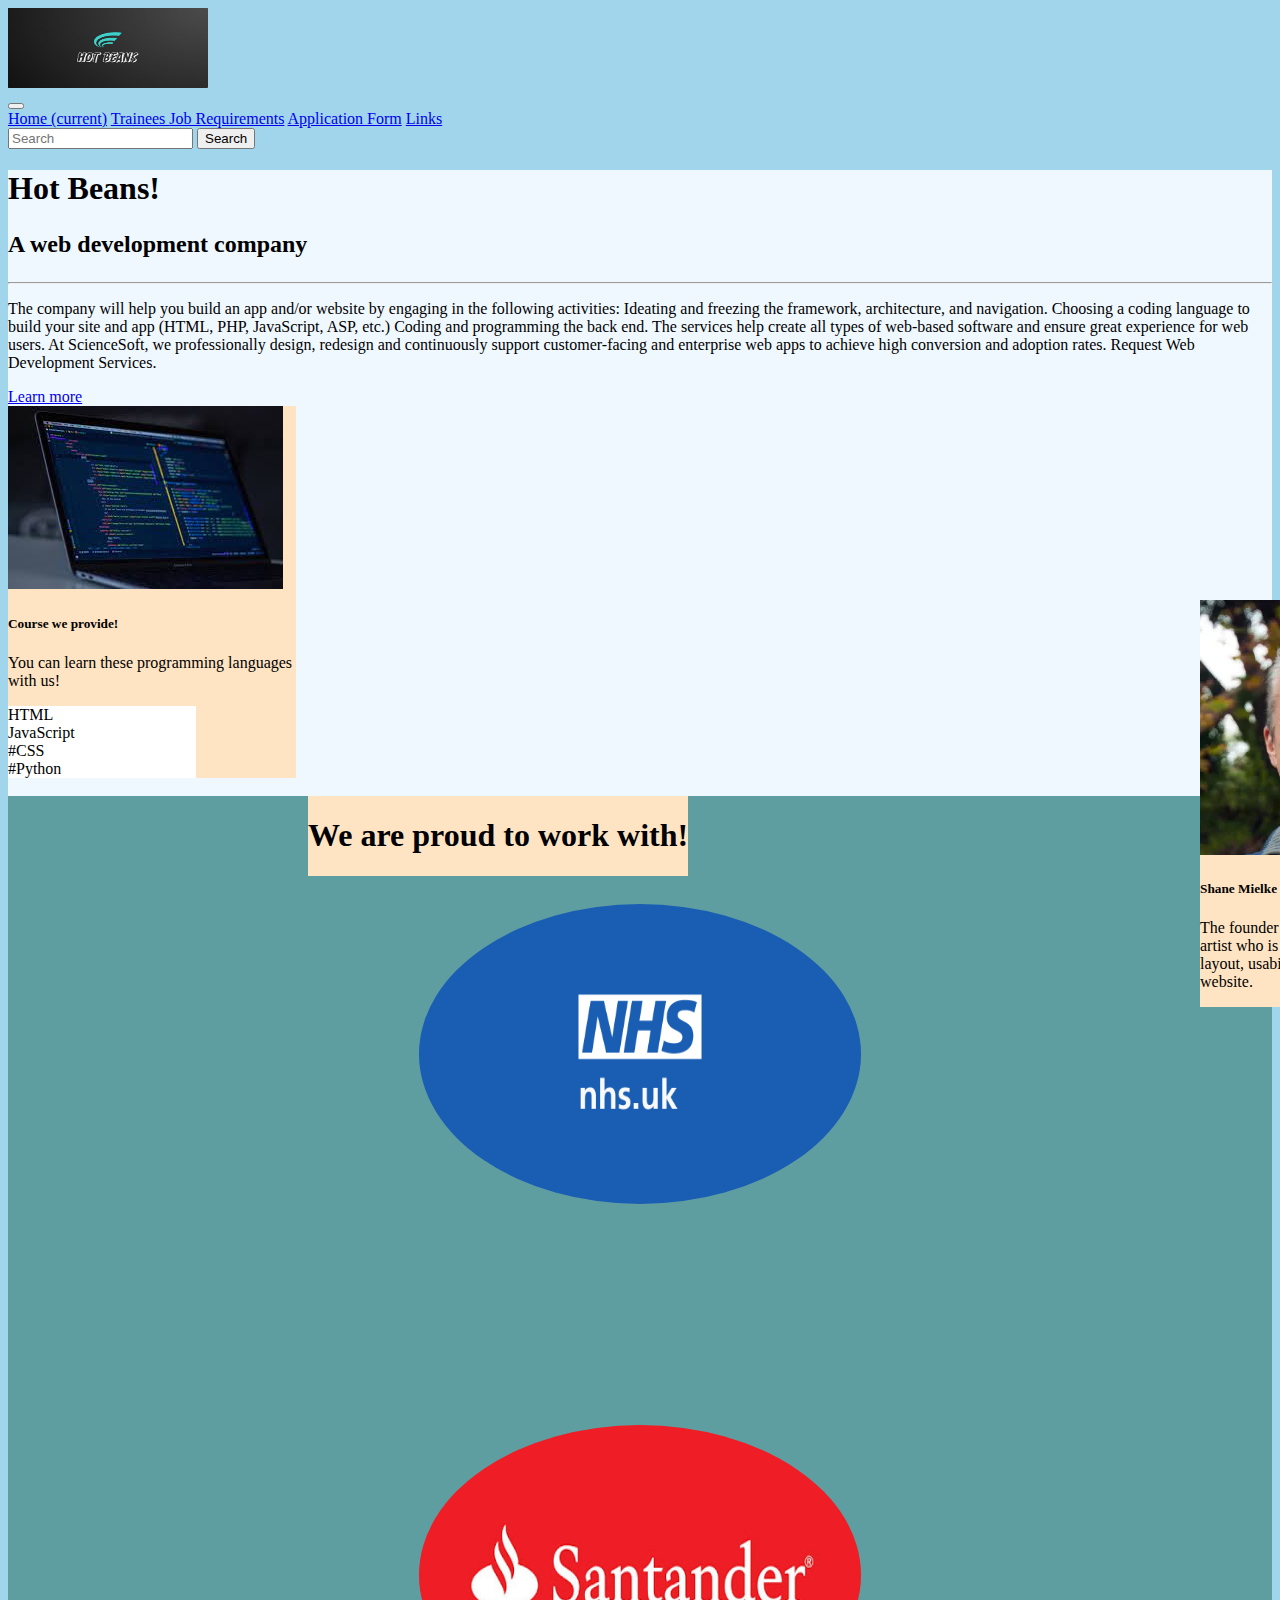
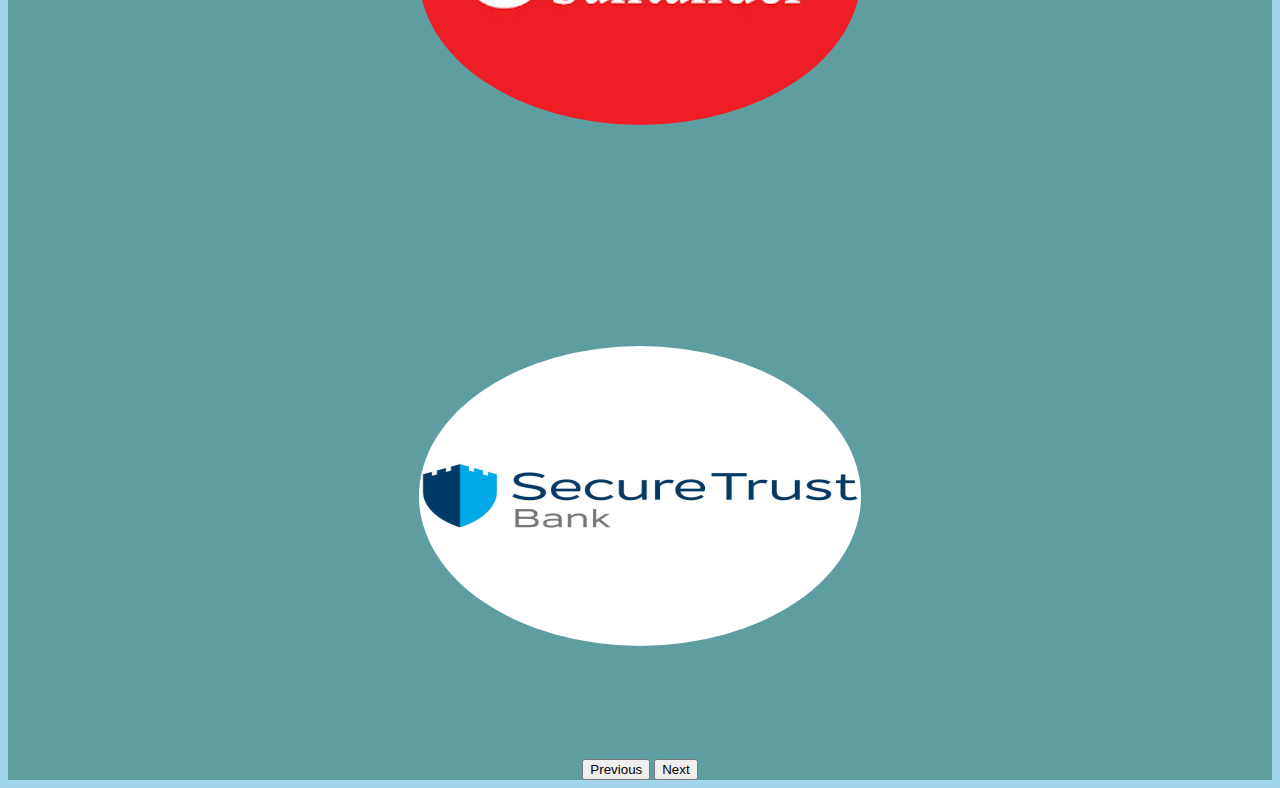
<file: index.html>
<!DOCTYPE html>
<html lang="en">
<head>
    <meta charset="UTF-8">
    <meta name="viewport" content="width=device-width, initial-scale=1.0">
    <title>Hot Beans</title>
    <link rel="stylesheet" href="https://cdn.jsdelivr.net/npm/bootstrap@4.6.1/dist/css/bootstrap.min.css" integrity="sha384-zCbKRCUGaJDkqS1kPbPd7TveP5iyJE0EjAuZQTgFLD2ylzuqKfdKlfG/eSrtxUkn" crossorigin="anonymous">
    <link rel="stylesheet" href="css/style.css">
    <link rel="preconnect" href="https://fonts.googleapis.com">

</head>
<style>
 

</style>

<body>
  <div></div>
  <nav class="navbar navbar-expand-lg navbar-dark bg-dark">
    <a class="navbar-brand" href="index.html">
      <img src="images/Logo.JPG" alt="" width="200" height="80">
    </a>
    <div>
    <button class="navbar-toggler" type="button" data-toggle="collapse" data-target="#navbarNavAltMarkup" aria-controls="navbarNavAltMarkup" aria-expanded="false" aria-label="Toggle navigation">
      <span class="navbar-toggler-icon"></span>
    </button>
    <div class="collapse navbar-collapse" id="navbarNavAltMarkup">
      <div class="navbar-nav">
        <a class="nav-link active" href="index.html">Home <span class="sr-only">(current)</span></a>
        <a class="nav-link" href="products.html">Trainees </a>
        <a class="nav-link" href="aboutus.html">Job Requirements</a>
        <a class="nav-link" href="contactus.html">Application Form</a>
        <a class="nav-link" href="Links.html">Links</a>
        
      </div>
    </div>
  </div>
  <form class="d-flex" role="search">
    <input class="form-control me-2" type="search" placeholder="Search" aria-label="Search">
    <button class="btn btn-outline-success" type="submit">Search</button>
  </form>
  </nav>




 
 <div class="container"> 
  <div class="jumbotron">
  <h1 class="display-4">Hot Beans!</h1>
  <h2><p class="lead"> A web development company</p></h2>
  
  <hr class="my-4">
  <p>The company will help you build an app and/or website by engaging in the following activities: Ideating and freezing the framework, architecture, and navigation. Choosing a coding language to build your site and app (HTML, PHP, JavaScript, ASP, etc.) Coding and programming the back end. The services help create all types of web-based software and ensure great experience for web users. At ScienceSoft, we professionally design, redesign and continuously support customer-facing and enterprise web apps to achieve high conversion and adoption rates. Request Web Development Services.</p>
  <a class="btn btn-primary btn-lg" href="#" role="button">Learn more</a>
</div>

<div class="card" style="width: 18rem;">
  <img src="images/Coding.jpg" class="card-img-top" alt="...">
  <div class="card-body">
    <h5 class="card-title">Course we provide!</h5>
    <p class="card-text">You can learn these programming languages with us!</p>
  </div>
  <ul class="list-group list-group-flush">
    <li class="list-group-item">HTML</li>
    <li class="list-group-item">JavaScript</li>
    <li class="list-group-item">#CSS</li>
    <li class="list-group-item">#Python</li>
  </ul>
  
</div>

<div class="card1" style="width: 18rem;">
  <img src="images/Shane.PNG" class="card-img-top" alt="...">
  <div class="card-body">
    <h5 class="card-title">Shane Mielke</h5>
    <p class="card-text">The founder of the company. He  is a graphic artist who is responsible for designing the layout, usability, and visual appearance of a website.</p>
  
  </div>
</div>
<br>

<div class="container5"><h1>We are proud to work with!</h1></div>



<div class="container">

<section id="testimonial">
    <div id="carouselExampleControls" class="carousel slide" data-ride="carousel">
        <div class="carousel-inner">
          <div class="carousel-item active">
            
            <img class="testimonial-image" src="images/nhs.png"  width= "1000" height= "300"  alt="This is a image of a company logo!">
            
          </div>
          <div class="carousel-item">
            
            <img class="testimonial-image" src="images/santander.jpg" width= "1000" height= "300" alt="This is a image of a company logo!">
           
          </div>
          <div class="carousel-item">
            
            <img class="testimonial-image" src="images/Secure trust.jpg" width= "1000" height= "300" alt="This is a image of a company logo!">
            
          </div>
        </div>
       <button class="carousel-control-prev" type="button" data-target="#carouselExampleControls" data-slide="prev">
          <span class="carousel-control-prev-icon" aria-hidden="true"></span>
          <span class="sr-only">Previous</span>
        </button>
        <button class="carousel-control-next" type="button" data-target="#carouselExampleControls" data-slide="next">
          <span class="carousel-control-next-icon" aria-hidden="true"></span>
          <span class="sr-only">Next</span>
        </button>
      </div>
</section>
</div>

 


   



    <script src="https://cdn.jsdelivr.net/npm/jquery@3.5.1/dist/jquery.slim.min.js" integrity="sha384-DfXdz2htPH0lsSSs5nCTpuj/zy4C+OGpamoFVy38MVBnE+IbbVYUew+OrCXaRkfj" crossorigin="anonymous"></script>
    <script src="https://cdn.jsdelivr.net/npm/bootstrap@4.6.1/dist/js/bootstrap.bundle.min.js" integrity="sha384-fQybjgWLrvvRgtW6bFlB7jaZrFsaBXjsOMm/tB9LTS58ONXgqbR9W8oWht/amnpF" crossorigin="anonymous"></script>
</body>
</html>
</file>
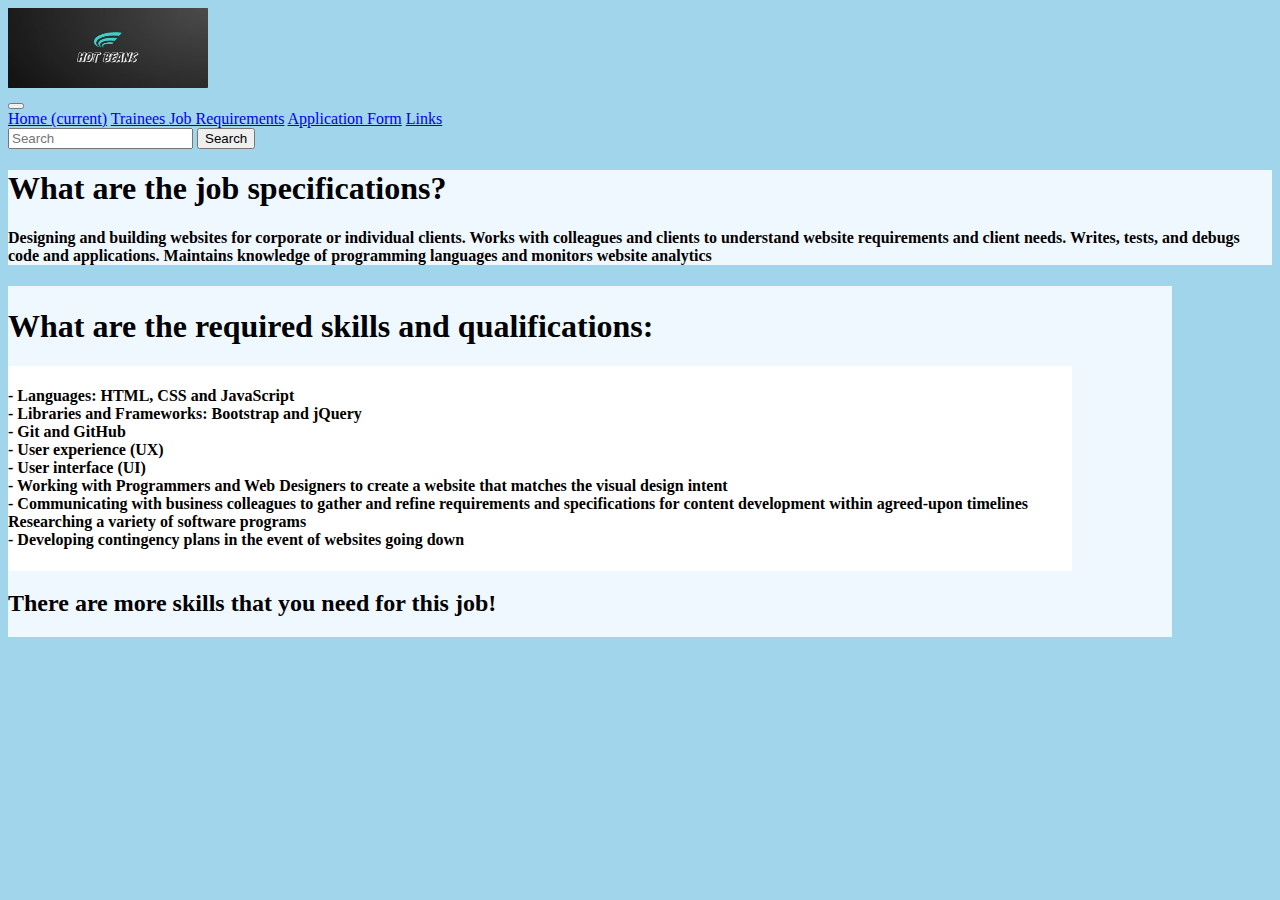
<file: aboutus.html>
<!DOCTYPE html>
<html lang="en">
<head>
    <meta charset="UTF-8">
    <meta name="viewport" content="width=device-width, initial-scale=1.0">
    <title>aboutus</title>
    <link rel="stylesheet" href="https://cdn.jsdelivr.net/npm/bootstrap@4.6.1/dist/css/bootstrap.min.css" integrity="sha384-zCbKRCUGaJDkqS1kPbPd7TveP5iyJE0EjAuZQTgFLD2ylzuqKfdKlfG/eSrtxUkn" crossorigin="anonymous">
    <link rel="stylesheet" href="css/style.css">
</head>
<body>
    <div></div>
    <nav class="navbar navbar-expand-lg navbar-dark bg-dark">
      <a class="navbar-brand" href="index.html">
        <img src="images/Logo.JPG" alt="" width="200" height="80">
      </a>
      <div>
      <button class="navbar-toggler" type="button" data-toggle="collapse" data-target="#navbarNavAltMarkup" aria-controls="navbarNavAltMarkup" aria-expanded="false" aria-label="Toggle navigation">
        <span class="navbar-toggler-icon"></span>
      </button>
      <div class="collapse navbar-collapse" id="navbarNavAltMarkup">
        <div class="navbar-nav">
          <a class="nav-link active" href="index.html">Home <span class="sr-only">(current)</span></a>
          <a class="nav-link" href="products.html">Trainees </a>
          <a class="nav-link" href="aboutus.html">Job Requirements</a>
          <a class="nav-link" href="contactus.html">Application Form</a>
          <a class="nav-link" href="Links.html">Links</a>
          
        </div>
      </div>
    </div>
    <form class="d-flex" role="search">
      <input class="form-control me-2" type="search" placeholder="Search" aria-label="Search">
      <button class="btn btn-outline-success" type="submit">Search</button>
    </form>
    </nav>
    
        <div class="abt_cont">
            
            <div class="abt_main container">
                <h1>What are the job specifications?</h1>
                <h4>
                <p>Designing and building websites for corporate or individual clients. Works with colleagues and clients to understand website requirements and client needs. Writes, tests, and debugs code and applications. Maintains knowledge of programming languages and monitors website analytics</p>
                </h4>    
            </div>


            
            <ul class="list-unstyled container">

               <h1><li>What are the required skills and qualifications:</h1> 
                  <ul>
                      <h4>
                    <li>- Languages: HTML, CSS and JavaScript</li>
                    <li>- Libraries and Frameworks: Bootstrap and jQuery</li>
                    <li>- Git and GitHub</li>
                    <li>- User experience (UX)</li>
                    <li>- User interface (UI)</li>
                    <li>- Working with Programmers and Web Designers to create a website that matches the visual design intent</li>
                    <li>- Communicating with business colleagues to gather and refine requirements and specifications for content development within agreed-upon timelines
                        Researching a variety of software programs</li>
                    <li>- Developing contingency plans in the event of websites going down</li>
                </h4>
                  </ul>
                </li>
               <h2><li>There are more skills that you need for this job!</li></h2> 
              </ul>
            
            <script src="https://cdn.jsdelivr.net/npm/jquery@3.5.1/dist/jquery.slim.min.js" integrity="sha384-DfXdz2htPH0lsSSs5nCTpuj/zy4C+OGpamoFVy38MVBnE+IbbVYUew+OrCXaRkfj" crossorigin="anonymous"></script>
            <script src="https://cdn.jsdelivr.net/npm/bootstrap@4.6.1/dist/js/bootstrap.bundle.min.js" integrity="sha384-fQybjgWLrvvRgtW6bFlB7jaZrFsaBXjsOMm/tB9LTS58ONXgqbR9W8oWht/amnpF" crossorigin="anonymous"></script>
</body>
</html>
</file>
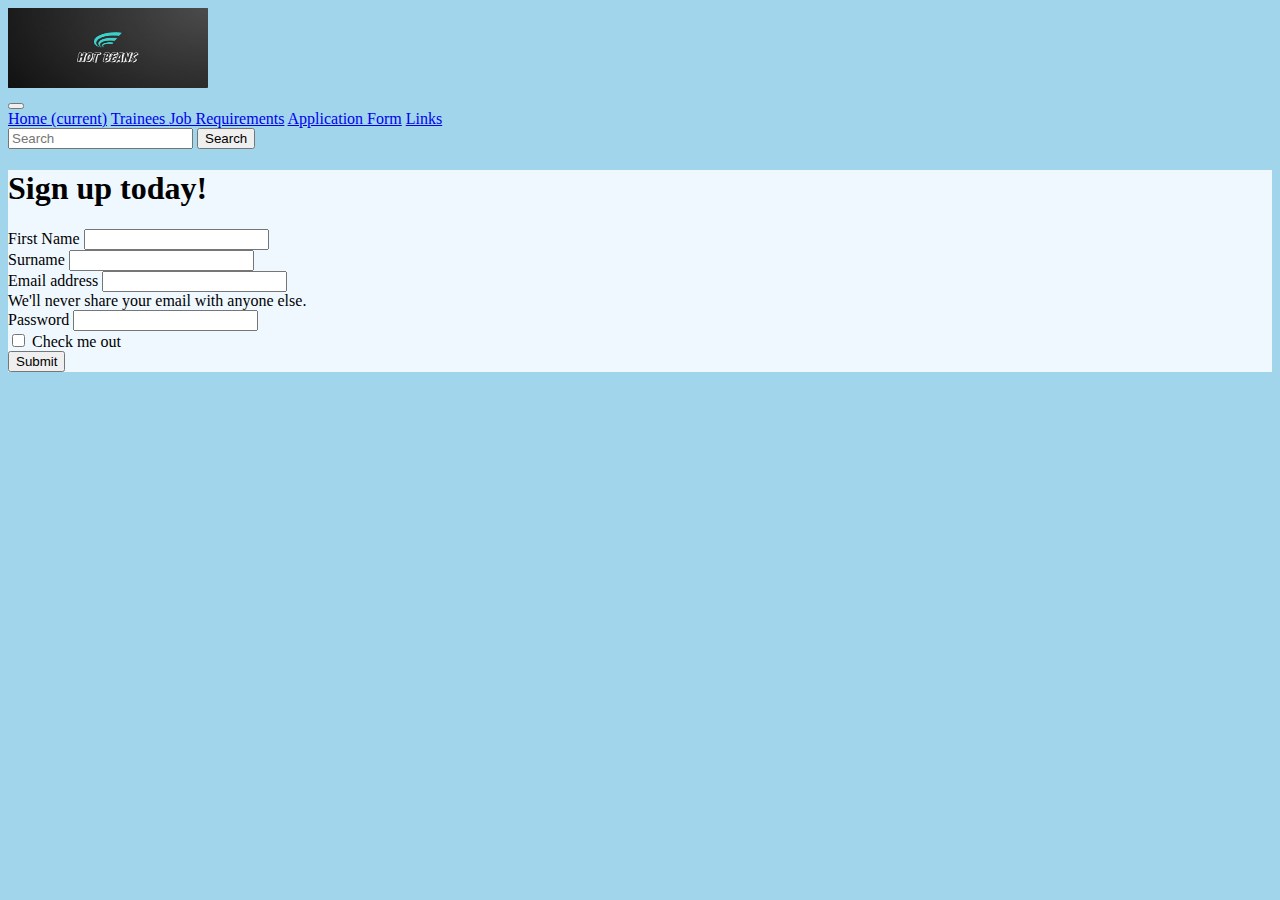
<file: contactus.html>
<!DOCTYPE html>
<html lang="en">
<head>
    <meta charset="UTF-8">
    <meta name="viewport" content="width=device-width, initial-scale=1.0">
    <title>contactus</title>
    <link rel="stylesheet" href="https://cdn.jsdelivr.net/npm/bootstrap@4.6.1/dist/css/bootstrap.min.css" integrity="sha384-zCbKRCUGaJDkqS1kPbPd7TveP5iyJE0EjAuZQTgFLD2ylzuqKfdKlfG/eSrtxUkn" crossorigin="anonymous">
    <link rel="stylesheet" href="css/style.css">
    <link rel="preconnect" href="https://fonts.googleapis.com">
<link rel="preconnect" href="https://fonts.gstatic.com" crossorigin>
<link href="https://fonts.googleapis.com/css2?family=Sansita+Swashed:wght@500&display=swap" rel="stylesheet">
</head>
<body>
  <div></div>
  <nav class="navbar navbar-expand-lg navbar-dark bg-dark">
    <a class="navbar-brand" href="index.html">
      <img src="images/Logo.JPG" alt="" width="200" height="80">
    </a>
    <div>
    <button class="navbar-toggler" type="button" data-toggle="collapse" data-target="#navbarNavAltMarkup" aria-controls="navbarNavAltMarkup" aria-expanded="false" aria-label="Toggle navigation">
      <span class="navbar-toggler-icon"></span>
    </button>
    <div class="collapse navbar-collapse" id="navbarNavAltMarkup">
      <div class="navbar-nav">
        <a class="nav-link active" href="index.html">Home <span class="sr-only">(current)</span></a>
        <a class="nav-link" href="products.html">Trainees </a>
        <a class="nav-link" href="aboutus.html">Job Requirements</a>
        <a class="nav-link" href="contactus.html">Application Form</a>
        <a class="nav-link" href="Links.html">Links</a>
        
      </div>
    </div>
  </div>
  <form class="d-flex" role="search">
    <input class="form-control me-2" type="search" placeholder="Search" aria-label="Search">
    <button class="btn btn-outline-success" type="submit">Search</button>
  </form>
  </nav>
   
  
    <div class="container">
      <h1 class="container">Sign up today!</h1>
        <form action="Thank you.html">
       <div class="mb-3">
         <label for="exampleInputFirst Name" class="form-label">First Name</label>
         <input type="First Name" class="form-control" id="exampleInputFirst Name" aria-describedby="First NameHelp">
       
       </div>
       <div class="mb-3">
         <label for="exampleInputsurname" class="form-label">Surname</label>
         <input type="surname" class="form-control" id="exampleInputsurname">
       </div>
         <div class="mb-3">
           <label for="exampleInputEmail1" class="form-label">Email address</label>
           <input type="email" class="form-control" id="exampleInputEmail1" aria-describedby="emailHelp">
           <div id="emailHelp" class="form-text">We'll never share your email with anyone else.</div>
         </div>
         <div class="mb-3">
           <label for="exampleInputPassword1" class="form-label">Password</label>
           <input type="password" class="form-control" id="exampleInputPassword1">
         </div>
         <div class="mb-3 form-check">
           <input type="checkbox" class="form-check-input" id="exampleCheck1">
           <label class="form-check-label" for="exampleCheck1">Check me out</label>
         </div>
         <button type="submit" class="btn btn-primary">Submit</button>
       </form></div>


    

    <script src="https://cdn.jsdelivr.net/npm/jquery@3.5.1/dist/jquery.slim.min.js" integrity="sha384-DfXdz2htPH0lsSSs5nCTpuj/zy4C+OGpamoFVy38MVBnE+IbbVYUew+OrCXaRkfj" crossorigin="anonymous"></script>
    <script src="https://cdn.jsdelivr.net/npm/bootstrap@4.6.1/dist/js/bootstrap.bundle.min.js" integrity="sha384-fQybjgWLrvvRgtW6bFlB7jaZrFsaBXjsOMm/tB9LTS58ONXgqbR9W8oWht/amnpF" crossorigin="anonymous"></script>
</body>
</html>
</file>
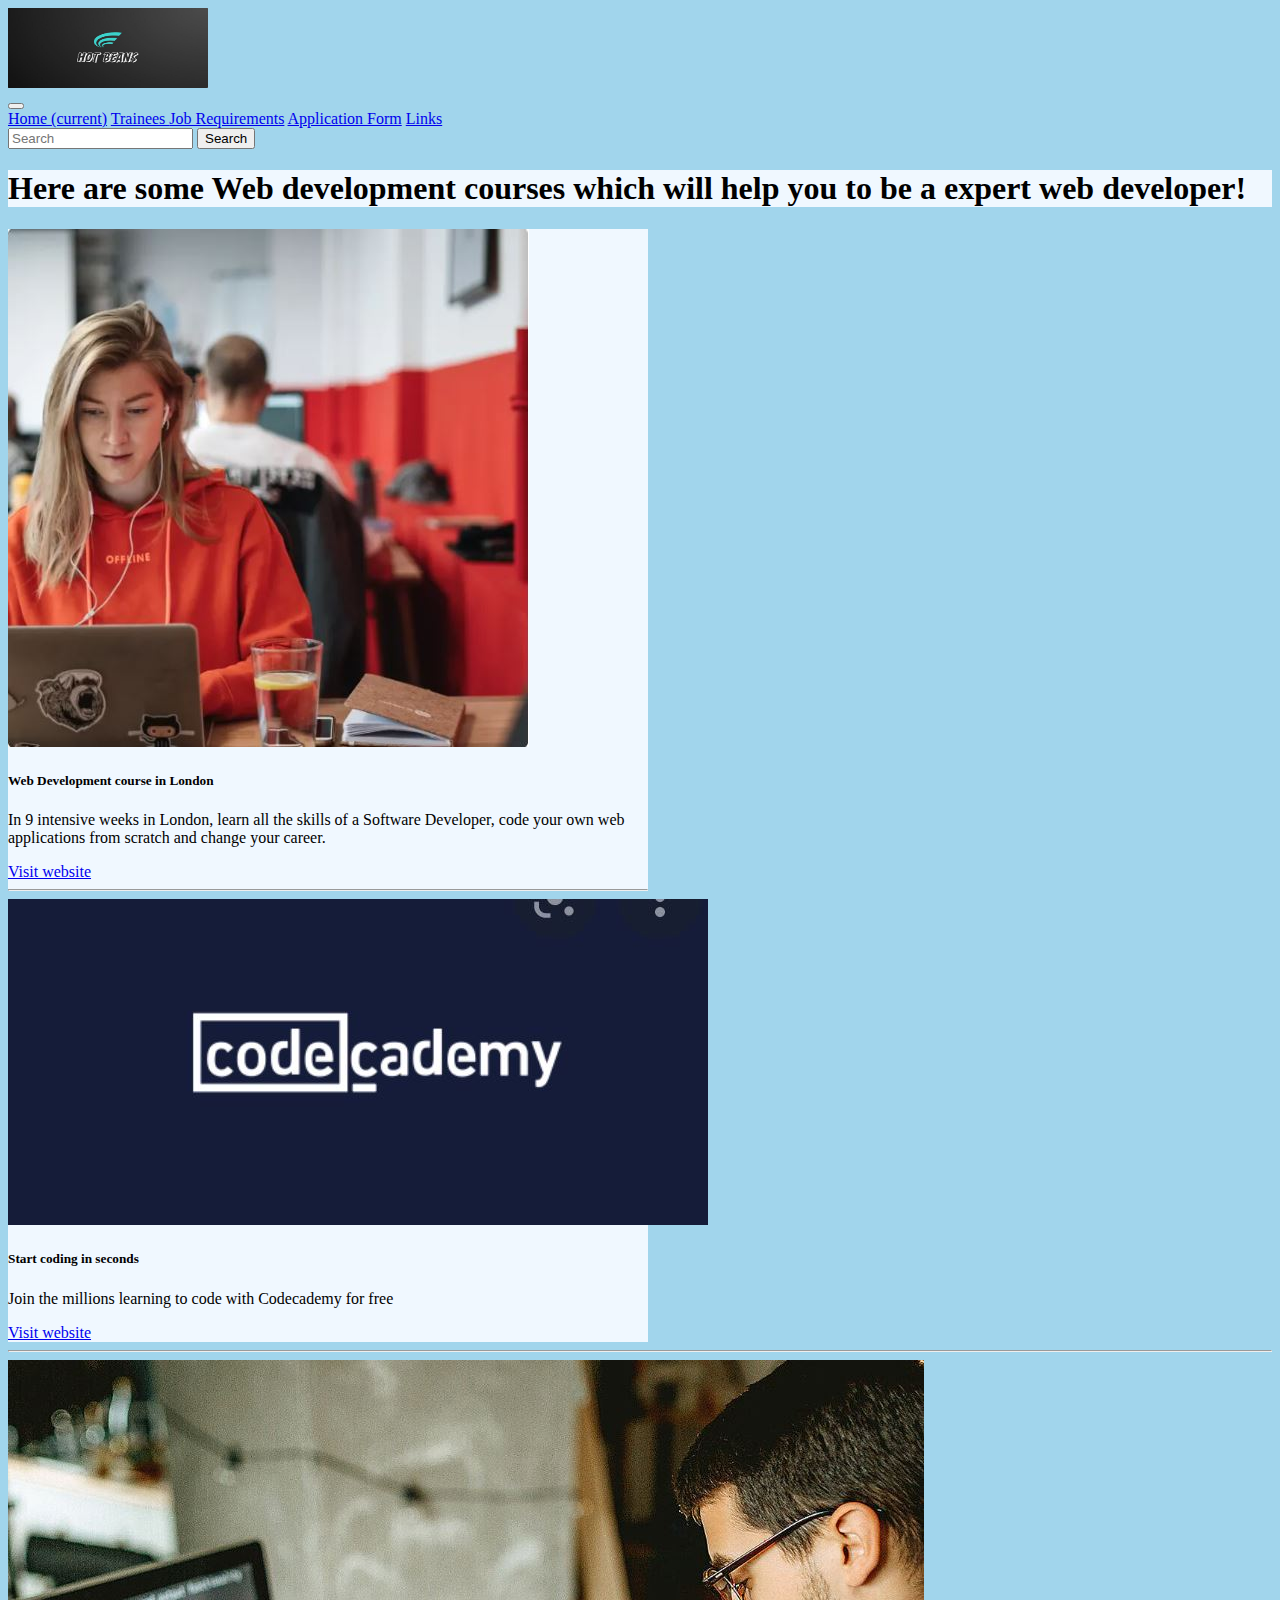
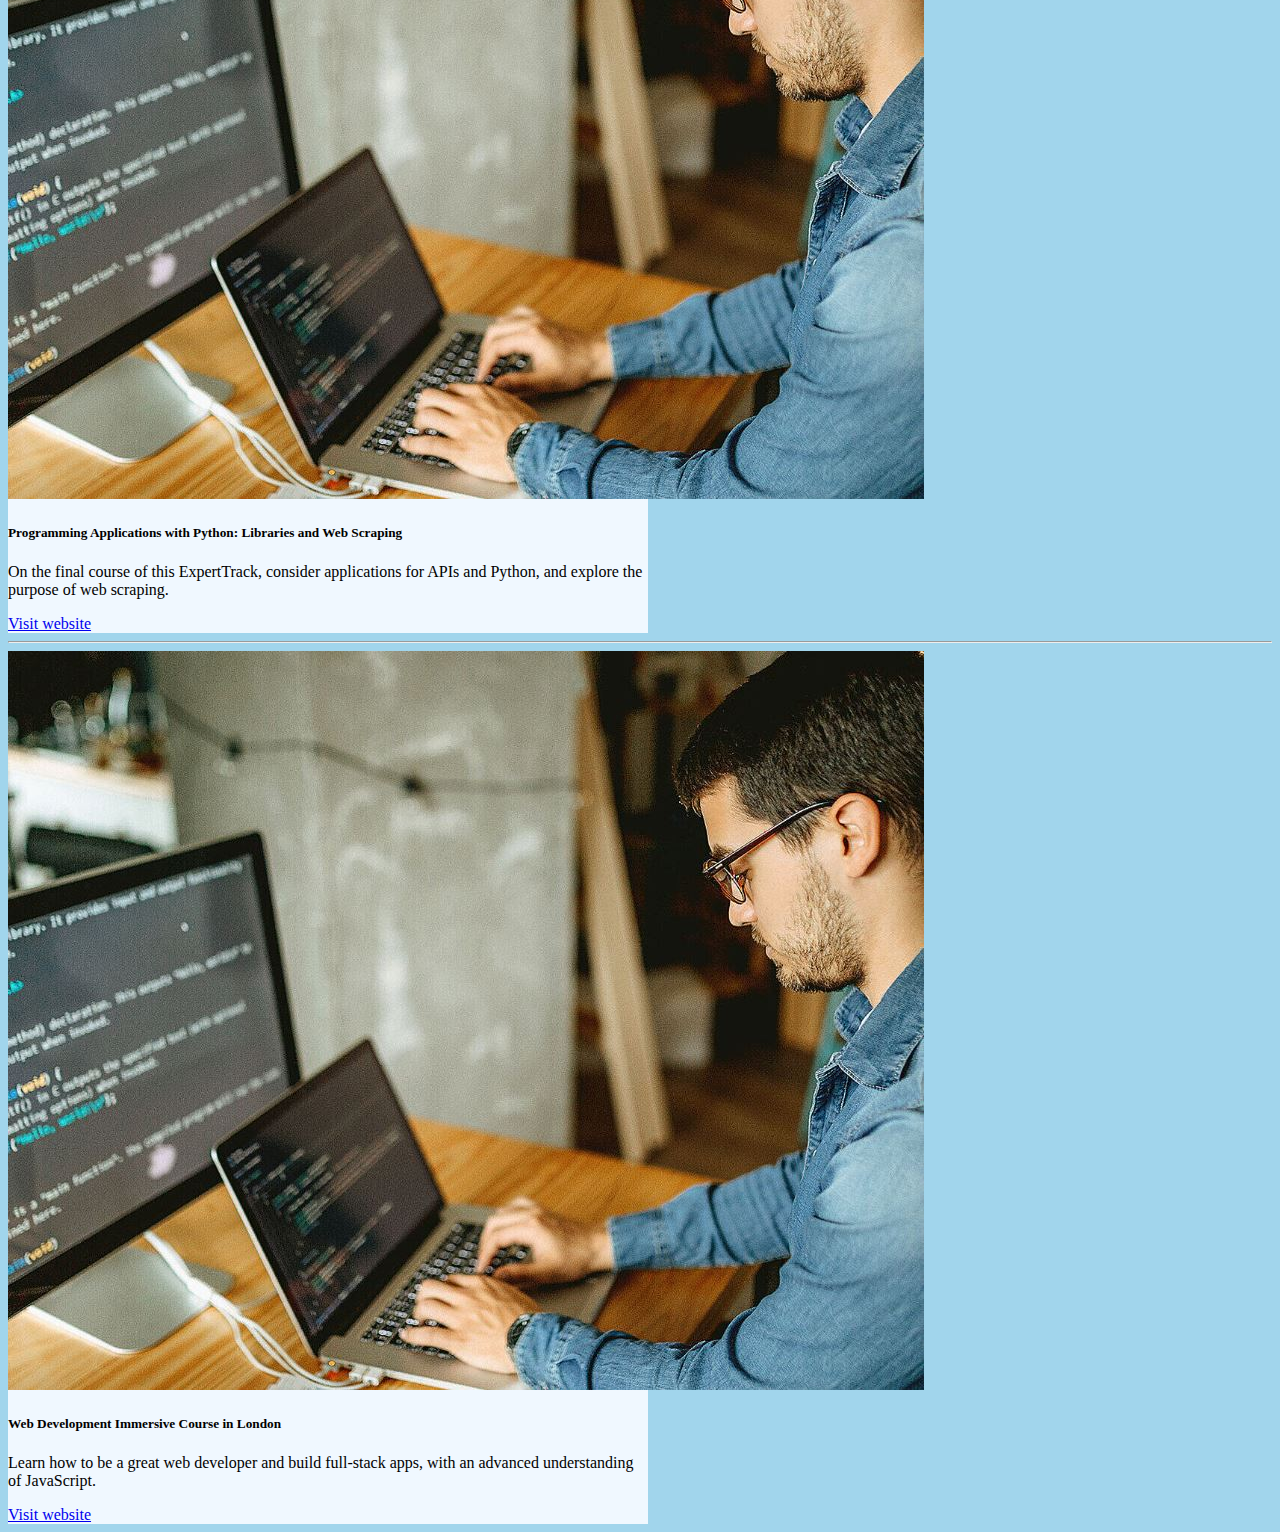
<file: Links.html>
<!DOCTYPE html>
<html lang="en">
<head>
    <meta charset="UTF-8">
    <meta name="viewport" content="width=device-width, initial-scale=1.0">
    <title>Links</title>
    <link rel="stylesheet" href="https://cdn.jsdelivr.net/npm/bootstrap@4.6.1/dist/css/bootstrap.min.css" integrity="sha384-zCbKRCUGaJDkqS1kPbPd7TveP5iyJE0EjAuZQTgFLD2ylzuqKfdKlfG/eSrtxUkn" crossorigin="anonymous">
    <link rel="stylesheet" href="css/style.css">
    <link rel="preconnect" href="https://fonts.googleapis.com">
    <link rel="preconnect" href="https://fonts.googleapis.com">
</head>
<body>
  
  <div></div>
  <nav class="navbar navbar-expand-lg navbar-dark bg-dark">
    <a class="navbar-brand" href="index.html">
      <img src="images/Logo.JPG" alt="" width="200" height="80">
    </a>
    <div>
    <button class="navbar-toggler" type="button" data-toggle="collapse" data-target="#navbarNavAltMarkup" aria-controls="navbarNavAltMarkup" aria-expanded="false" aria-label="Toggle navigation">
      <span class="navbar-toggler-icon"></span>
    </button>
    <div class="collapse navbar-collapse" id="navbarNavAltMarkup">
      <div class="navbar-nav">
        <a class="nav-link active" href="index.html">Home <span class="sr-only">(current)</span></a>
        <a class="nav-link" href="products.html">Trainees </a>
        <a class="nav-link" href="aboutus.html">Job Requirements</a>
        <a class="nav-link" href="contactus.html">Application Form</a>
        <a class="nav-link" href="Links.html">Links</a>
        
      </div>
    </div>
  </div>
  <form class="d-flex" role="search">
    <input class="form-control me-2" type="search" placeholder="Search" aria-label="Search">
    <button class="btn btn-outline-success" type="submit">Search</button>
  </form>
  </nav>
<h1 class="container">Here are some Web development courses which will help you to be a expert web developer!</h1>
 
 

 <div class="container" style="width: 40rem;">
  <img src="images/web link 1.JPG" class="card-img-top" alt="">
  <div class="card-body">
    <h5 class="card-title">Web Development course in London</h5>
    <p class="card-text">In 9 intensive weeks in London, learn all the skills of a Software Developer, code your own web applications from scratch and change your career.</p>
    <a href="https://www.lewagon.com/london/web-development-course/full-time" class="btn btn-primary" target="blank">Visit website</a>
    
  </div>
  <hr>
</div>
<div class="container" style="width: 40rem;">
  <img src="images/web link 2.JPG" class="card-img-top" alt="">
  <div class="card-body">
    <h5 class="card-title">Start coding in seconds</h5>
    <p class="card-text">Join the millions learning to code with Codecademy for free</p>
    <a href="https://www.codecademy.com/catalog/subject/web-development" class="btn btn-primary" target="blank">Visit website</a>
    
  </div>
</div>
<hr>

</div>
<div class="container" style="width: 40rem;">
  <img src="images/web link 3.JPG" class="card-img-top" alt="">
  <div class="card-body">
    <h5 class="card-title">Programming Applications with Python: Libraries and Web Scraping</h5>
    <p class="card-text">On the final course of this ExpertTrack, consider applications for APIs and Python, and explore the purpose of web scraping.</p>
    <a href="https://www.futurelearn.com/courses/programming-applications-with-python-libraries-and-web-scraping" class="btn btn-primary" target="blank">Visit website</a>
    
  </div>
</div>

<hr>

</div>
<div class="container" style="width: 40rem;">
  <img src="images/web link 3.JPG" class="card-img-top" alt="">
  <div class="card-body">
    <h5 class="card-title">Web
      Development Immersive Course in London</h5>
    <p class="card-text">Learn how to be a great web developer and build full-stack apps, with an advanced understanding of JavaScript.</p>
    <a href="https://www.futurelearn.com/courses/programming-applications-with-python-libraries-and-web-scraping" class="btn btn-primary" target="blank">Visit website</a>
    
  </div>
</div>




  



    <script src="https://cdn.jsdelivr.net/npm/jquery@3.5.1/dist/jquery.slim.min.js" integrity="sha384-DfXdz2htPH0lsSSs5nCTpuj/zy4C+OGpamoFVy38MVBnE+IbbVYUew+OrCXaRkfj" crossorigin="anonymous"></script>
    <script src="https://cdn.jsdelivr.net/npm/bootstrap@4.6.1/dist/js/bootstrap.bundle.min.js" integrity="sha384-fQybjgWLrvvRgtW6bFlB7jaZrFsaBXjsOMm/tB9LTS58ONXgqbR9W8oWht/amnpF" crossorigin="anonymous"></script>
</body>
</html>
</file>
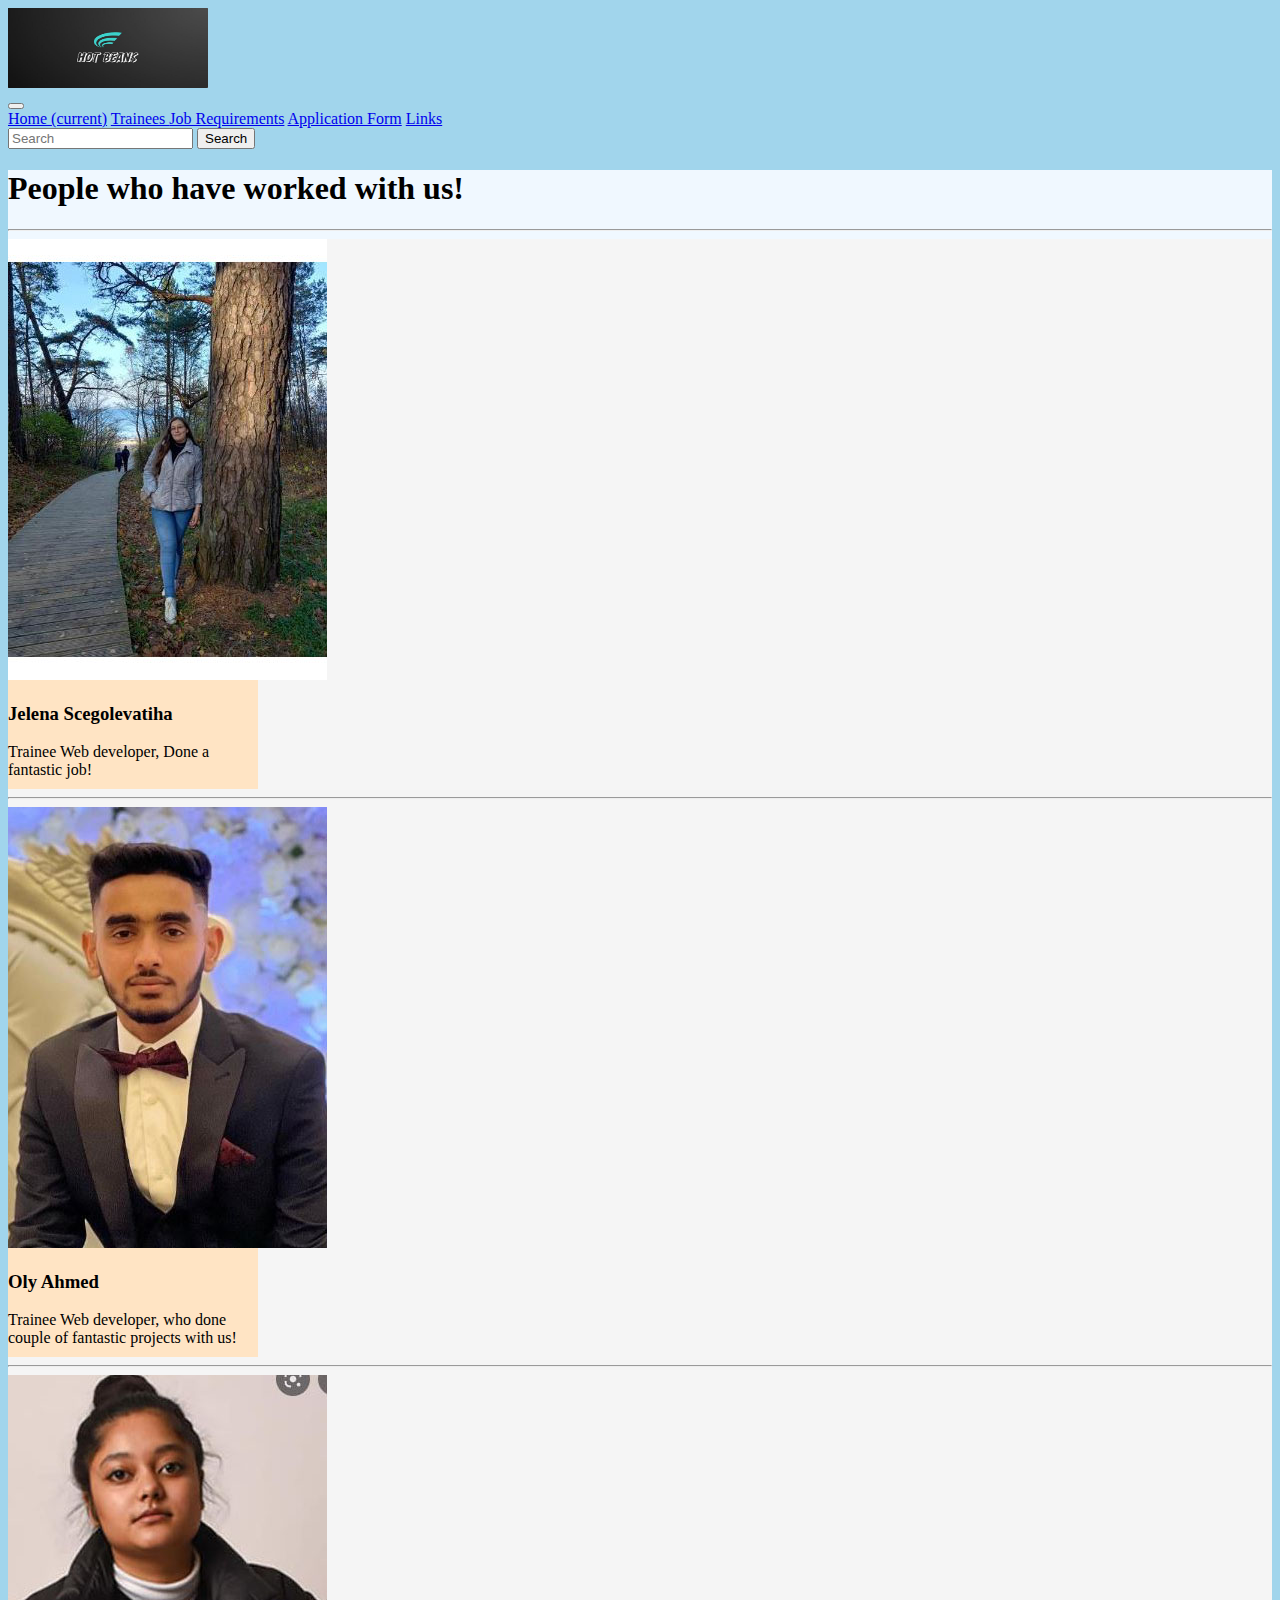
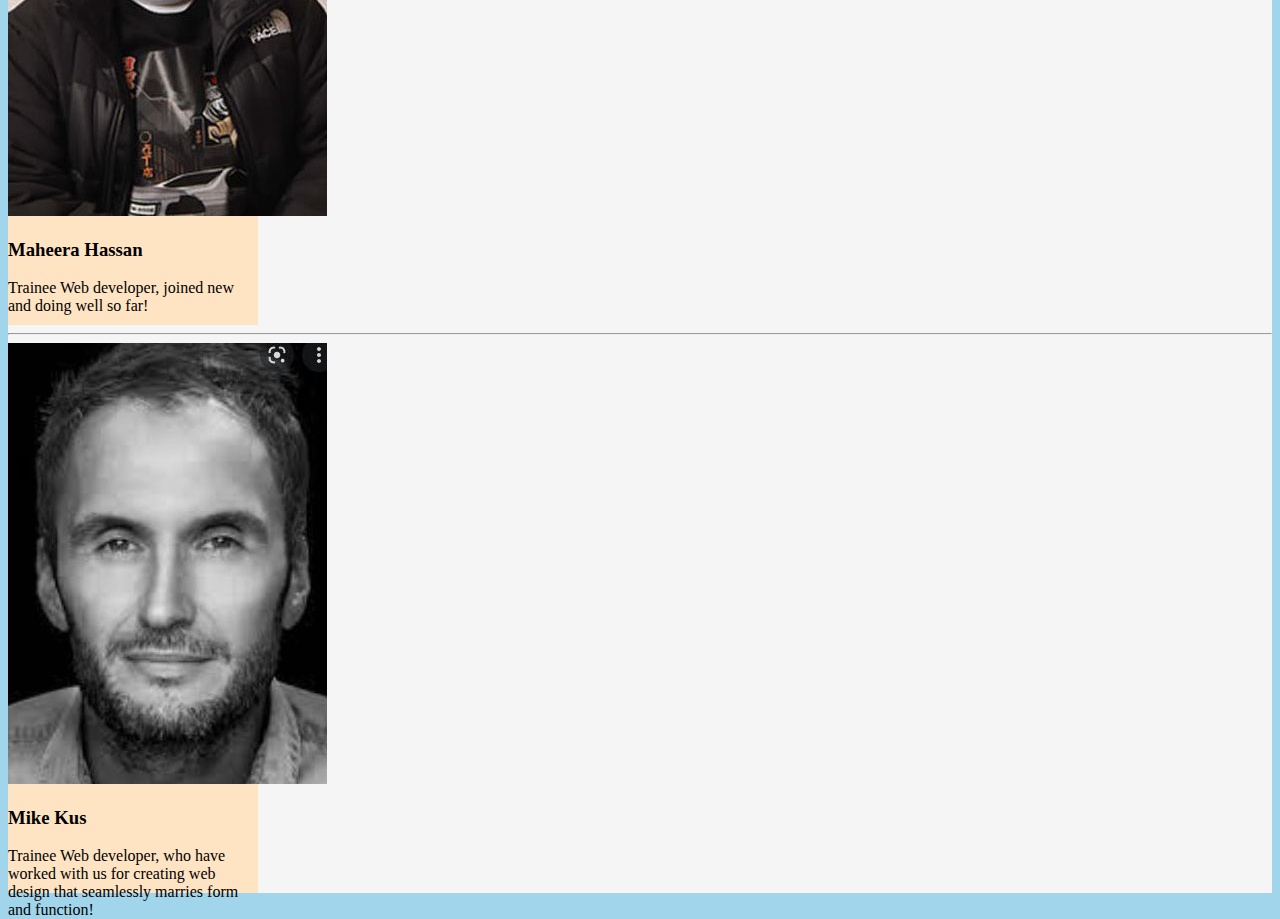
<file: products.html>
<!DOCTYPE html>
<html lang="en">
<head>
    <meta charset="UTF-8">
    <meta name="viewport" content="width=device-width, initial-scale=1.0">
    <title>products</title>
    <link rel="stylesheet" href="https://cdn.jsdelivr.net/npm/bootstrap@4.6.1/dist/css/bootstrap.min.css" integrity="sha384-zCbKRCUGaJDkqS1kPbPd7TveP5iyJE0EjAuZQTgFLD2ylzuqKfdKlfG/eSrtxUkn" crossorigin="anonymous">
    <link rel="stylesheet" href="css/style.css">
</head>
<body>
    <div></div>
    <nav class="navbar navbar-expand-lg navbar-dark bg-dark">
      <a class="navbar-brand" href="index.html">
        <img src="images/Logo.JPG" alt="" width="200" height="80">
      </a>
      <div>
      <button class="navbar-toggler" type="button" data-toggle="collapse" data-target="#navbarNavAltMarkup" aria-controls="navbarNavAltMarkup" aria-expanded="false" aria-label="Toggle navigation">
        <span class="navbar-toggler-icon"></span>
      </button>
      <div class="collapse navbar-collapse" id="navbarNavAltMarkup">
        <div class="navbar-nav">
          <a class="nav-link active" href="index.html">Home <span class="sr-only">(current)</span></a>
          <a class="nav-link" href="products.html">Trainees </a>
          <a class="nav-link" href="aboutus.html">Job Requirements</a>
          <a class="nav-link" href="contactus.html">Application Form</a>
          <a class="nav-link" href="Links.html">Links</a>
          
        </div>
      </div>
    </div>
    <form class="d-flex" role="search">
      <input class="form-control me-2" type="search" placeholder="Search" aria-label="Search">
      <button class="btn btn-outline-success" type="submit">Search</button>
    </form>
    </nav>
    
<div class="container">
    <h1>People who have worked with us!</h1>
<hr>
    <div class="row">
      <div class="col-md-4 col-xl-3 col-6">
          <div class="thumbnail">
              <div class="card people-card">
                  <img src="images/jelena.JPG" class="card-img-top" alt="Image of Benedict Cumberbatch, lead programmer at Hot Beans Web">
                  <div class="card-body">
                      <h3>Jelena Scegolevatiha</h3>
                      <p class="card-text">Trainee Web developer, Done a fantastic job!</p>
                  </div>
              </div>
          </div>
      </div>
      <hr>
      <div class="col-md-4 col-xl-3 col-6">
          <div class="thumbnail">
              <div class="card people-card">
                  <img src="images/oly.JPG" class="card-img-top" alt="Image of Samuel L. Jackson, assistand lead programmer at Hot Beans Web">
                  <div class="card-body">
                      <h3>Oly Ahmed</h3>
                      <p class="card-text">Trainee Web developer, who done couple of fantastic projects with us!</p>
                  </div>
              </div>
          </div>
      </div>
      <hr>
      <div class="col-md-4 col-xl-3 col-6">
          <div class="thumbnail">
              <div class="card people-card">
                  <img src="images/maheera.JPG" class="card-img-top" alt="Image of Matt Stonie, Chief Financial Officer at Hot Beans Web">
                  <div class="card-body">
                      <h3>Maheera Hassan</h3>
                      <p class="card-text">Trainee Web developer, joined new and doing well so far!</p>
                  </div>
              </div>
          </div>
      </div>
      <hr>
      <div class="col-md-4 col-xl-3 col-6">
          <div class="thumbnail">
              <div class="card people-card">
                  <img src="images/Mike.JPG" class="card-img-top" alt="Image of Wes Christian, Chief Operations Manager at Hot Beans Web">
                  <div class="card-body">
                      <h3>Mike Kus</h3>
                      <p class="card-text">Trainee Web developer, who have worked with us for creating web design that seamlessly marries form and function!</p>
                  </div>
              </div>
          </div>
      </div>
  </div>
</div>
</div>
   
    <script src="https://cdn.jsdelivr.net/npm/jquery@3.5.1/dist/jquery.slim.min.js" integrity="sha384-DfXdz2htPH0lsSSs5nCTpuj/zy4C+OGpamoFVy38MVBnE+IbbVYUew+OrCXaRkfj" crossorigin="anonymous"></script>
    <script src="https://cdn.jsdelivr.net/npm/bootstrap@4.6.1/dist/js/bootstrap.bundle.min.js" integrity="sha384-fQybjgWLrvvRgtW6bFlB7jaZrFsaBXjsOMm/tB9LTS58ONXgqbR9W8oWht/amnpF" crossorigin="anonymous"></script>
</body>
</html>
</file>
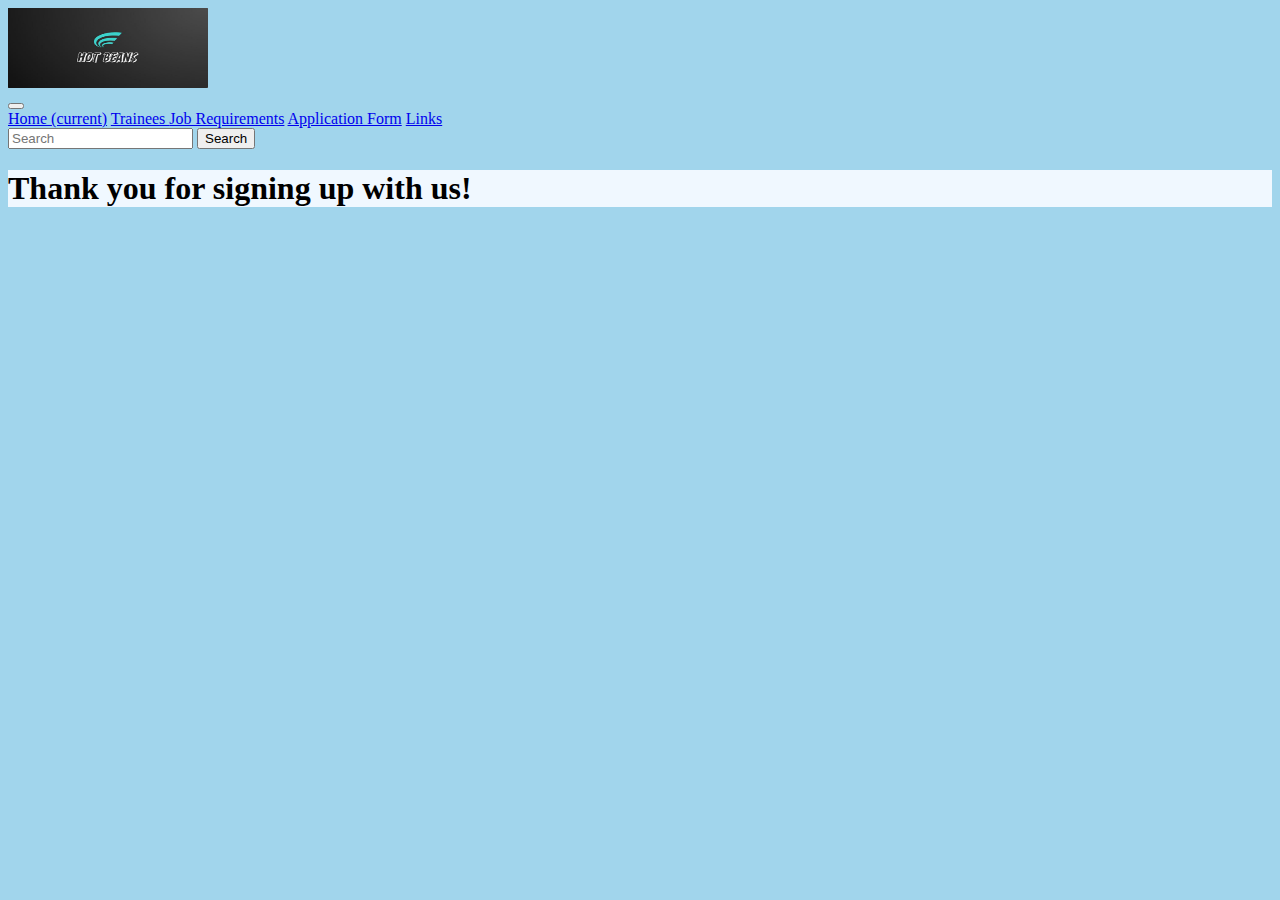
<file: Thank you.html>
<!DOCTYPE html>
<html lang="en">
<head>
    <meta charset="UTF-8">
    <meta name="viewport" content="width=device-width, initial-scale=1.0">
    <title>thank you</title>
    <link rel="stylesheet" href="https://cdn.jsdelivr.net/npm/bootstrap@4.6.1/dist/css/bootstrap.min.css" integrity="sha384-zCbKRCUGaJDkqS1kPbPd7TveP5iyJE0EjAuZQTgFLD2ylzuqKfdKlfG/eSrtxUkn" crossorigin="anonymous">
    <link rel="stylesheet" href="css/style.css">
</head>
<body>
  <div></div>
  <nav class="navbar navbar-expand-lg navbar-dark bg-dark">
    <a class="navbar-brand" href="index.html">
      <img src="images/Logo.JPG" alt="" width="200" height="80">
    </a>
    <div>
    <button class="navbar-toggler" type="button" data-toggle="collapse" data-target="#navbarNavAltMarkup" aria-controls="navbarNavAltMarkup" aria-expanded="false" aria-label="Toggle navigation">
      <span class="navbar-toggler-icon"></span>
    </button>
    <div class="collapse navbar-collapse" id="navbarNavAltMarkup">
      <div class="navbar-nav">
        <a class="nav-link active" href="index.html">Home <span class="sr-only">(current)</span></a>
        <a class="nav-link" href="products.html">Trainees </a>
        <a class="nav-link" href="aboutus.html">Job Requirements</a>
        <a class="nav-link" href="contactus.html">Application Form</a>
        <a class="nav-link" href="Links.html">Links</a>
        
      </div>
    </div>
  </div>
  <form class="d-flex" role="search">
    <input class="form-control me-2" type="search" placeholder="Search" aria-label="Search">
    <button class="btn btn-outline-success" type="submit">Search</button>
  </form>
  </nav>

 

    <h1 class="container" >
        Thank you for signing up with us!
    </h1>

    <script src="https://cdn.jsdelivr.net/npm/jquery@3.5.1/dist/jquery.slim.min.js" integrity="sha384-DfXdz2htPH0lsSSs5nCTpuj/zy4C+OGpamoFVy38MVBnE+IbbVYUew+OrCXaRkfj" crossorigin="anonymous"></script>
    <script src="https://cdn.jsdelivr.net/npm/bootstrap@4.6.1/dist/js/bootstrap.bundle.min.js" integrity="sha384-fQybjgWLrvvRgtW6bFlB7jaZrFsaBXjsOMm/tB9LTS58ONXgqbR9W8oWht/amnpF" crossorigin="anonymous"></script>
</body>
</html>
</file>
<file: css/style.css>
ul {
  list-style-type: none;
  margin: 0;
  margin-right: 100px;
  padding: 0;
  overflow: hidden;
  background-color: rgb(255, 255, 255);
}

#testimonial {
  text-align: center;
  background-color: cadetblue;
}

.testimonial-image {
  width: 50%;
  border-radius: 500%;
  margin: 20px;

}
.carousel-item {padding: 7% 15%;}
  

  
  li a {
    display: block;
    color: white;
    text-align: center;
    padding: 14px 16px;
    text-decoration: none;
  }
  
 
  li a:hover {
    background-color: #111;
  }
  body{background-color: rgb(161, 213, 236);}

 
.people-card {
  width: 250px;
  height: 550px;
}

.card {
  background-color: bisque;
  
}
 
 .card1 {position: absolute;
  left: 1200px;
  top: 600px;
  background-color: bisque;
  

 }

.container5 {position: absolute;
  margin-left: 300px;
  background-color: bisque;

}
 
 
  
 
  .container {background-color: aliceblue;}
  .row {background-color: whitesmoke;}
</file>
